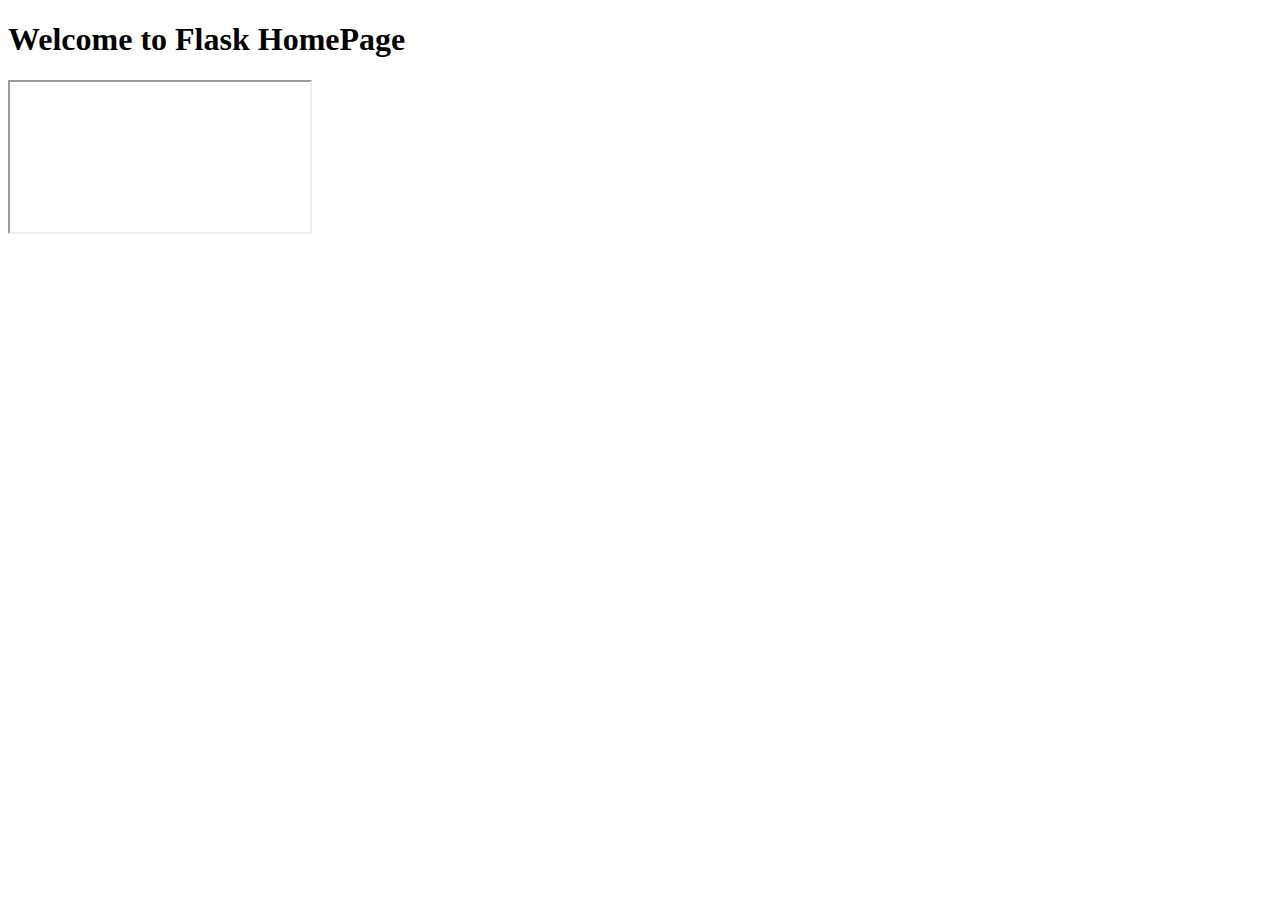
<file: flask_server/index.html>
<!DOCTYPE html>
<html lang="en">

<head>
    <meta charset="UTF-8" />
    <script src="https://d3js.org/d3.v6.min.js"></script>
</head>

<body>
    <h1>Welcome to Flask HomePage</h1>
    <div>
        <iframe src='setting.ini'></iframe>
    </div>
    <script>
        console.log(d3.version);
        // d3.json('./main.json').then(function(rawData) {
        //     console.log(rawData)
        // })
    </script>
</body>

</html>
</file>
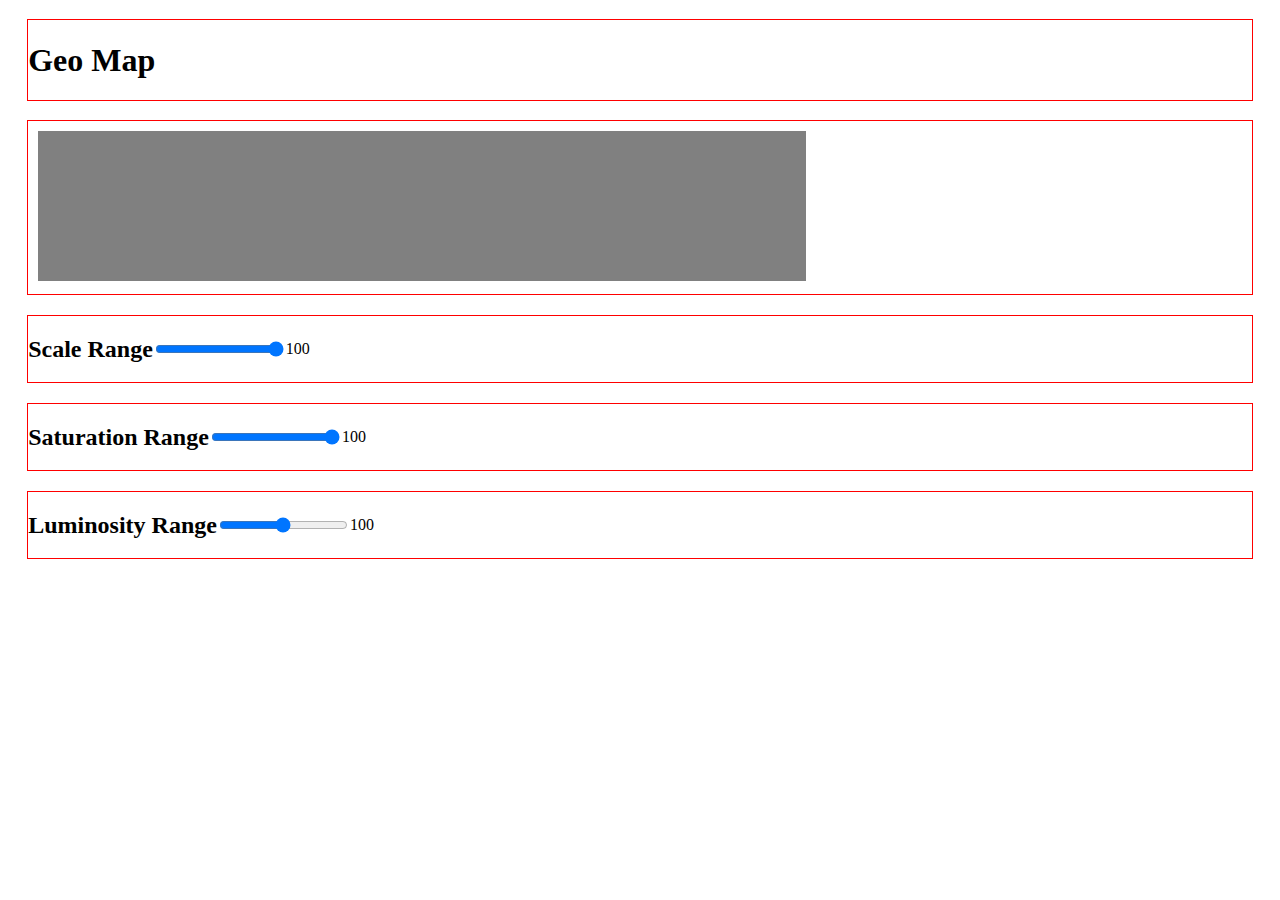
<file: GeoData/geoMap.html>
<!DOCTYPE html>
<html lang="en">
  <head>
    <meta charset="utf-8" />
    <script src="https://d3js.org/d3.v6.min.js"></script>
    <style type="text/css">
      svg#geo-map-china {
        width: 8in;
        background-color: gray;
      }

      div {
        margin: 0.2in;
        border-color: red;
        border-style: solid;
        border-width: 1px;
      }

      div.controller {
        display: flex;
        align-items: center;
      }

      svg {
        margin: 0.1in;
      }
    </style>
  </head>

  <body>
    <div id="Title">
      <h1>Geo Map</h1>
    </div>

    <div>
      <svg xmlns="http://www.w3.org/2000/" id="geo-map-china"></svg>
    </div>

    <div class="controller">
      <h2>Scale Range</h2>
      <input
        id="scale-province"
        type="range"
        value="100"
        min="50"
        max="100"
        onchange="scale_onchange()"
      />
      <p id="scale-province-p">100</p>
    </div>

    <div class="controller">
      <h2>Saturation Range</h2>
      <input
        id="scale-saturation"
        type="range"
        value="100"
        min="1"
        max="100"
        onchange="scale_onchange()"
      />
      <p id="scale-saturation-p">100</p>
    </div>

    <div class="controller">
      <h2>Luminosity Range</h2>
      <input
        id="scale-luminosity"
        type="range"
        value="50"
        min="1"
        max="100"
        onchange="scale_onchange()"
      />
      <p id="scale-luminosity-p">100</p>
    </div>

    <script>
      function scale_onchange() {
        draw_map();
        let scales = ["scale-province", "scale-saturation", "scale-luminosity"];
        for (let i = 0; i < scales.length; i++) {
          let from = scales[i];
          let to = scales[i] + "-p";
          document.getElementById(to).innerHTML = document.getElementById(
            from
          ).value;
        }
      }
    </script>

    <script>
      console.log("D3 version is", d3.version);
      let lonRange = [73.66, 135.05]; // In width
      let latRange = [3.86, 53.55]; // In height
      let ratio = (latRange[1] - latRange[0]) / (lonRange[1] - lonRange[0]);

      let svg = d3.select("#geo-map-china");
      svg.attr("height", 8 * ratio + "in");

      let svgDom = document.getElementById("geo-map-china");
      let clientHeight = svgDom.clientHeight;
      let clientWidth = svgDom.clientWidth;

      let scaleX = d3.scaleLinear(lonRange, [0, clientWidth]);
      let scaleY = d3.scaleLinear(latRange, [clientHeight, 0]);

      function project(d) {
        let scale =
          parseInt(document.getElementById("scale-province").value) / 100;
        // console.log(scale);
        // console.log(d);
        // console.log(d["properties"]["name"]);

        let centroid = d["properties"]["centroid"];
        let c = undefined;
        if (centroid !== undefined) {
          c = [scaleX(centroid[0]), scaleY(centroid[1])];
        }

        let coordinates = d["geometry"]["coordinates"];

        if (d["geometry"]["type"] === "MultiPolygon") {
          for (let i = 0; i < coordinates.length; i++) {
            for (let j = 0; j < coordinates[i].length; j++) {
              for (let k = 0; k < coordinates[i][j].length; k++) {
                let x = +coordinates[i][j][k][0];
                let y = +coordinates[i][j][k][1];
                if (c === undefined) {
                  c = [scaleX(x), scaleY(y)];
                }
                coordinates[i][j][k][0] = (scaleX(x) - c[0]) * scale + c[0];
                coordinates[i][j][k][1] = (scaleY(y) - c[1]) * scale + c[1];
              }
            }
          }
        }

        if (d["geometry"]["type"] === "Polygon") {
          for (let i = 0; i < coordinates.length; i++) {
            for (let k = 0; k < coordinates[i].length; k++) {
              let x = +coordinates[i][k][0];
              let y = +coordinates[i][k][1];
              if (c === undefined) {
                c = [scaleX(x), scaleY(y)];
              }
              coordinates[i][k][0] = (scaleX(x) - c[0]) * scale + c[0];
              coordinates[i][k][1] = (scaleY(y) - c[1]) * scale + c[1];
            }
          }
        }

        return d;
      }

      function draw_map() {
        console.log("Drawing map");
        svg.selectAll("#provinces").remove();
        d3.json("a.json").then(function (rawData) {
          console.log(rawData);

          let features = rawData["features"];

          let colors = [];
          let saturation =
            parseInt(document.getElementById("scale-saturation").value) / 100;
          let luminosity =
            parseInt(document.getElementById("scale-luminosity").value) / 100;
          for (let i = 0; i < features.length; i++) {
            colors.push(
              d3
                .hsl((i / features.length) * 360, saturation, luminosity)
                .toString()
            );
          }

          svg
            .append("g")
            .attr("id", "provinces")
            .selectAll("path")
            .data(features)
            .enter()
            .append("path")
            .attr("d", function (d) {
              return d3.geoPath()(project(d));
            })
            .attr("stroke", "black")
            .attr("fill", function (d, i) {
              return colors[i];
            });
        });
      }

      //   draw_map();
      scale_onchange();
    </script>
  </body>
</html>
</file>
